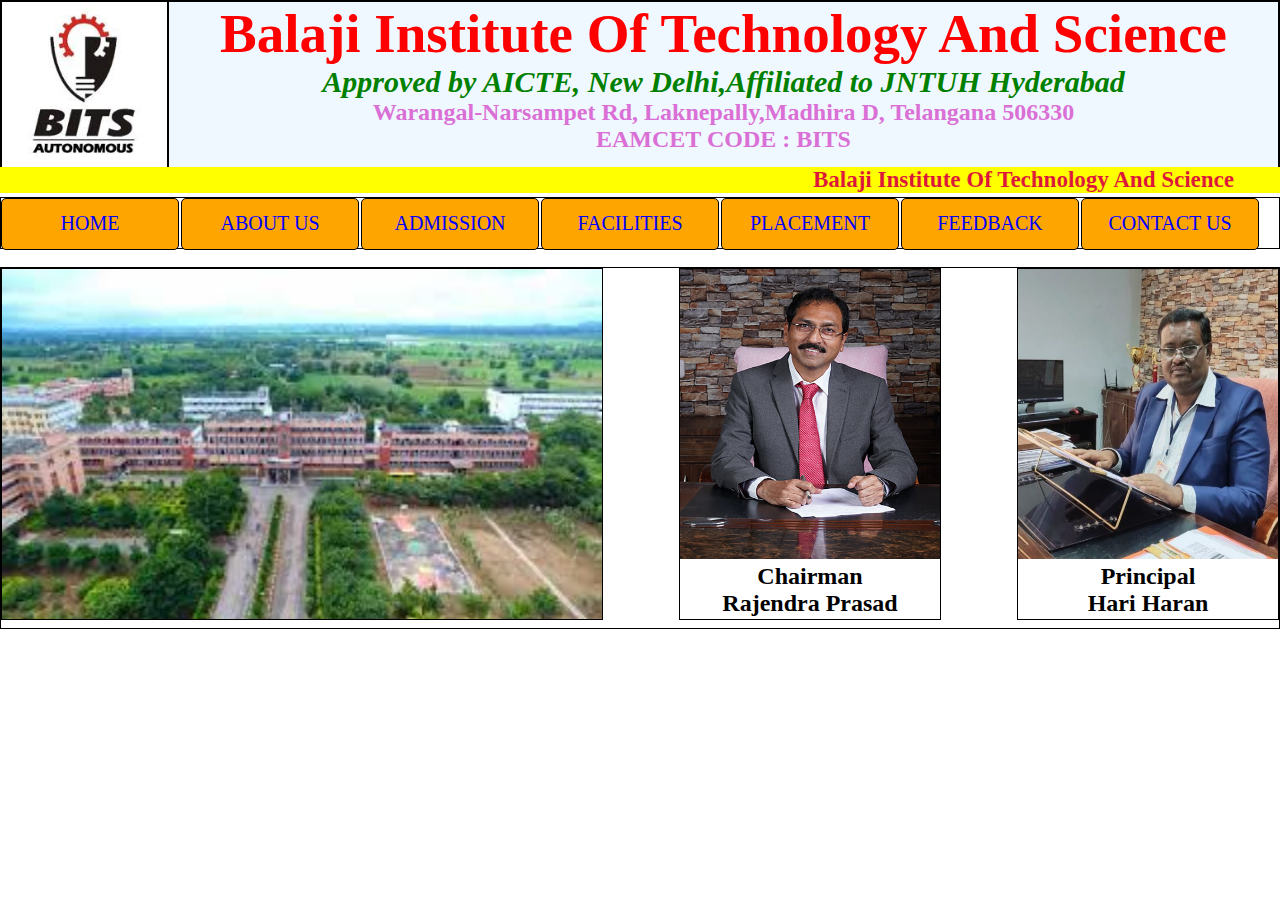
<file: index.html>
<!DOCTYPE html>
<html lang="en">
<head>
    <meta charset="UTF-8">
    <meta name="viewport" content="width=device-width, initial-scale=1.0">
    <title>Document</title>
    <link rel="stylesheet" href="style.css">
</head>
<body>
    <div class="obox">
        <div id="box1"><center><img src="bitslogo.jpeg" alt="" height="165px" width="165px"></center></div>
        <div id="box2">
            <h1 id="clgname">Balaji Institute Of Technology And Science</h1>
            <h2 id="text1">Approved by AICTE, New Delhi,Affiliated to JNTUH Hyderabad</h2>
            <h2 id="text2">Warangal-Narsampet Rd, Laknepally,Madhira D, Telangana 506330</h2>
            <h2 id="text3">EAMCET CODE : BITS</h2>
        </div>
    </div>
    <marquee behavior="alternate" direction="" id="scrolltext">Balaji Institute Of Technology And Science</marquee>
    <div id="navbox">
        <ul>
            <li><a href="">HOME</a></li>
            <li><a href="">ABOUT US</a></li>
            <li><a href="">ADMISSION</a></li>
            <li><a href="">FACILITIES</a>
            
            <ul>
                <li><a href=""></a>canteen</li>
                <li><a href=""></a>bus</li>
                <li><a href=""></a>library</li>
                <li><a href=""></a>seminar hall</li>
                <li><a href=""></a>computer lab</li>

                </li>
            </ul>
            <li><a href="">PLACEMENT</a>
            <ul>
                <li><a href=""></a>task</li> 
                <li><a href=""></a>hacker</li>
                <li><a href=""></a>bits</li>
                <li><a href=""></a>tcs</li>
                <li><a href=""></a>infosys</li>
            
            </ul></li>

            <li><a href="">FEEDBACK</a></li>
           <li><a href="contactus.html">CONTACT US</a></li>
        </ul>
    </div>
    <br>
    <div class="outbox">
    <div id="in1"></div>
    <div id="in2">
        <img src="Bits-Chairman.jpg" alt="" height="290px" width="260px">
        <h2>Chairman</h2>
        <h2>Rajendra Prasad</h2>
    </div>
    <div id="in3">
        <img src="principal.png" alt="" height="290px" width="260px">
        <h2>Principal</h2>
        <h2>Hari Haran</h2>
    </div>
    </div>
</body>
</html>
</file>
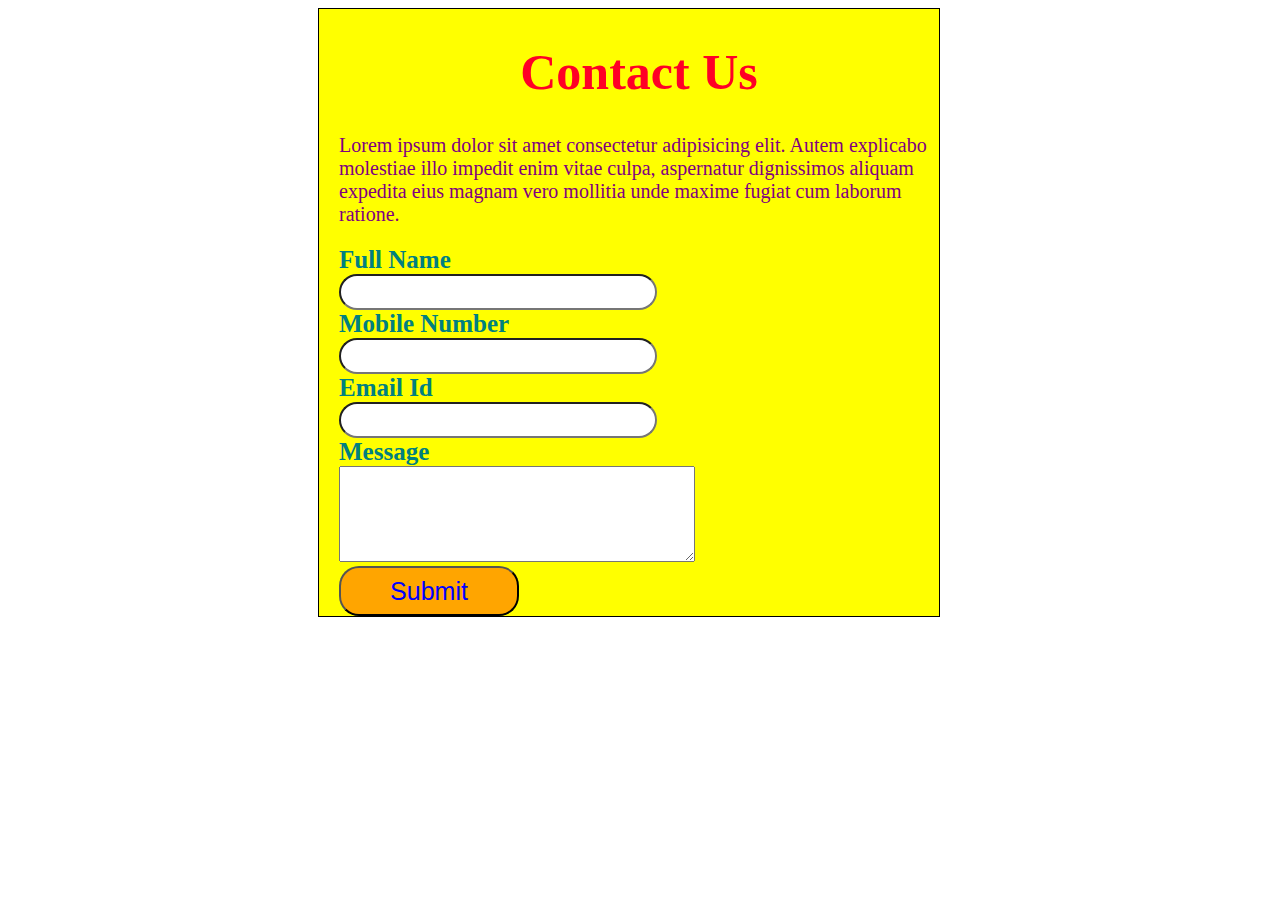
<file: contactus.html>
<!DOCTYPE html>
<html lang="en">
<head>
    <meta charset="UTF-8">
    <meta name="viewport" content="width=device-width, initial-scale=1.0">
    <title>Document</title>
    <link rel="stylesheet" href="contactus.css">
</head>
<body>
    <form action="">
        <h1>Contact Us</h1>
        <p>Lorem ipsum dolor sit amet consectetur adipisicing elit. Autem explicabo molestiae illo impedit enim vitae culpa, aspernatur dignissimos aliquam expedita eius magnam vero mollitia unde maxime fugiat cum laborum ratione.</p>
        <label for="">Full Name</label><br>
        <input type="text" name="" id=""><br>
        <label for="">Mobile Number</label><br>
        <input type="tel" name="" id=""><br>
        <label for="">Email Id</label><br>
        <input type="email" name="" id=""><br>
        <label for="">Message</label><br>
        <textarea name="" id=""></textarea><br>
        <button>Submit</button>
    </form>
</body>
</html>
</file>
<file: style.css>
*{
    margin: 0px;
    padding: 0px;
}
.obox{
    border: solid 1px;
    height: 165px;
    display: flex;
}
#box1,#box2{
    border: solid 1px;
    height: 165px;
    background-color: bisque;

}
#box1{
    width: 165px;
    
    
}
#box2{
    width: 1150px;
    text-align: center;
    background-color: aliceblue;
}
#clgname{
    font-size: 55px;
    color: red;
}
#text1{
    color: green;
    font-size: 30px;
    font-style: oblique;
}
#text2,#text3{
    color:orchid;
}
#scrolltext{
    font-size: 23px;
    color: crimson;
    background-color: yellow;
    font-weight: bold;
}
#navbox{
    border: solid 1px;
    height: 50px;
}
ul li{
    border: solid 1px;
    height: 50px;
    width: 176px;
    float: left;
    text-align: center;
    line-height: 48px;
    background-color: orange;
    color:black;
    border-radius: 5px;
    margin-right: 2px;
    margin-bottom: 2px;
}
ul{
    list-style: none;

}
ul li a{
    font-size: 20px;
    text-decoration: none;
    color: blue;
}
ul li ul li{
    display: none;
}
ul li:hover ul li{
    display: block;
}
ul li:hover{
    background-color: red;
}
.outbox{
    border: solid 1px;
    height: 360px;
    display: flex;
    justify-content: space-between;
}
#in1,#in2,#in3{
    border: solid 1px;
    height: 350px;
    z-index: -1;
}
#in1{
    width: 600px;
    background-image: url(img1.jpeg);
    background-repeat: no-repeat;
    background-size:600px 380px ;
    animation-name: imgchange;
    animation-duration: 10s;
    animation-iteration-count: infinite;
    
}
@keyframes imgchange{
    10%{
        background-image: url(img1.jpeg);
    }
    20%{
        background-image: url(img2.jpeg);
    }
    30%{
        background-image: url(img3.jpeg);
    }
    40%{
        background-image: url(img4.jpeg);
    }
    50%{
        background-image: url(img5.jpeg);
    }
    60%{
        background-image: url(img6.jpeg);
    }
    70%{
        background-image: url(img7.jpeg);
    }
}
#in2,#in3{
    width: 260px;
    text-align: center;
}
</file>
<file: contactus.css>
form{
    border: solid 1px;
    width: 600px;
    margin-left: 310px;
    background-color: yellow;
    padding-left: 20px;
    
}
h1{
    color: rgb(255, 0, 38);
    font-size: 50px;
    text-align: center;
}
p{
    color: purple;
    font-size: 20px;
}
label{
    font-size: 25px;
    color:teal;
    font-weight: bold;
}
input{
    height: 30px;
    width: 310px;
    border-radius: 20px;
}
textarea{
    height: 90px;
    width: 350px;
    background-color: 20px;
}
button{
    height: 50px;
    width: 180px;
    background-color: orange;
    border-radius: 20px;
    color: blue;
    font-size: 25px;
}
</file>
